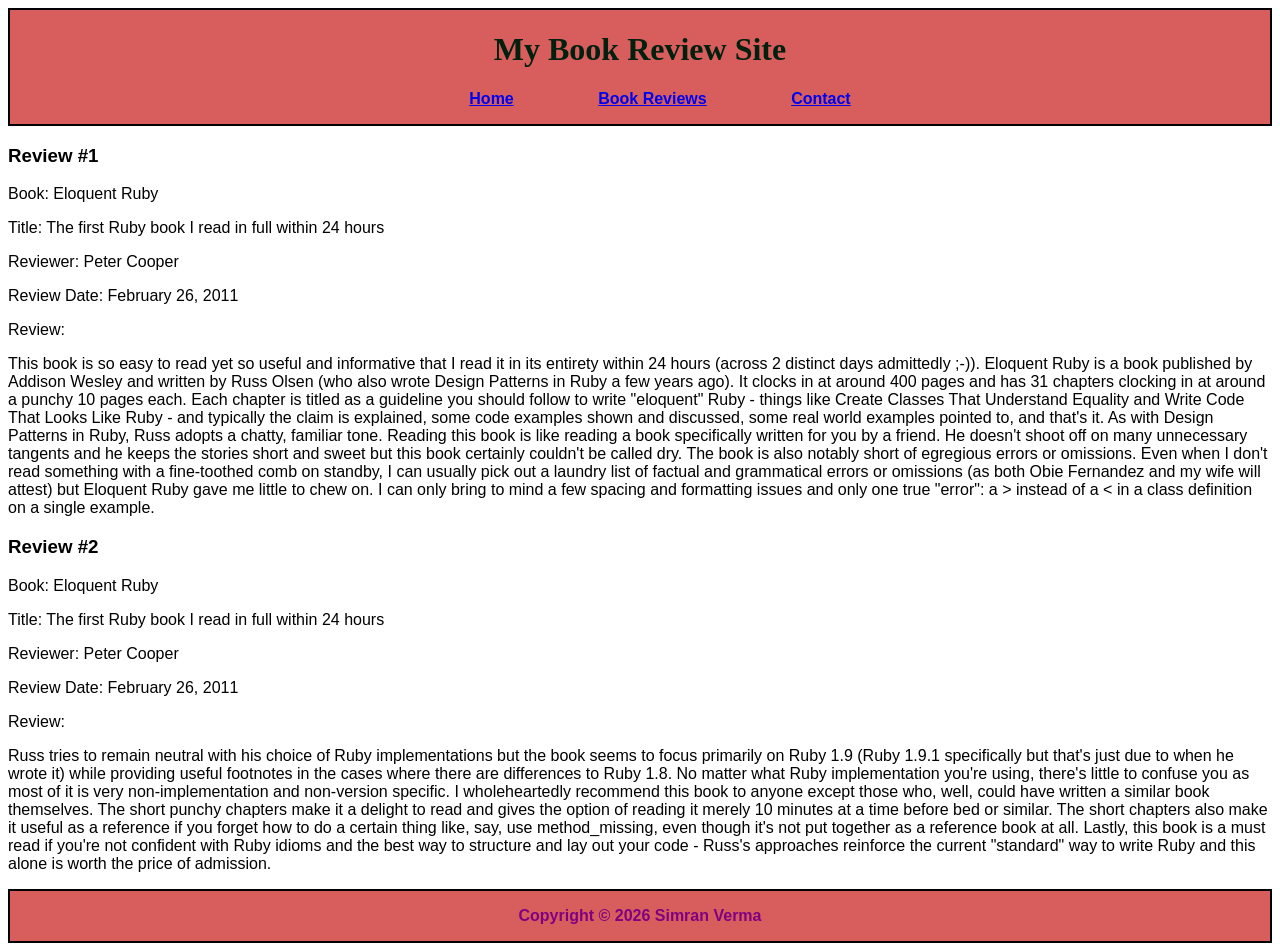
<file: pages/Review.html>
<!DOCTYPE html>
<html lang="en">
<head>
    <meta charset="UTF-8">
    <title>Book Review Site</title>
    <link rel="stylesheet" href="../styles/style.css">
    <link rel="stylesheet" href="../styles/review.css">

</head>
<body>
    <header>
        <h1>My Book Review Site</h1>
        <nav>
            <ul>
                <li><a href="index.html">Home</a></li>
                <li><a href="Review.html">Book Reviews</a></li>
                <li><a href="contact.html">Contact</a></li>
            </ul>
        </nav>
    </header>
    <main>
    <section>
        <article>
            <h3>Review #1 </h3>
            <p>Book: Eloquent Ruby</p>
            <p>Title: The first Ruby book I read in full within 24 hours</p>
            <p>Reviewer: Peter Cooper</p>
            <p>Review Date:  February 26, 2011</p>
            <p>Review:</p>
            <p>This book is so easy to read yet so useful and informative that I read it in its entirety within 24 hours (across 2 distinct days admittedly ;-)).
            Eloquent Ruby is a book published by Addison Wesley and written by Russ Olsen (who also wrote Design Patterns in Ruby a few years ago). It clocks in at around 400 pages and has 31 chapters clocking in at around a punchy 10 pages each. Each chapter is titled as a guideline you should follow to write "eloquent" Ruby - things like Create Classes That Understand Equality and Write Code That Looks Like Ruby - and typically the claim is explained, some code examples shown and discussed, some real world examples pointed to, and that's it. As with Design Patterns in Ruby, Russ adopts a chatty, familiar tone. Reading this book is like reading a book specifically written for you by a friend. He doesn't shoot off on many unnecessary tangents and he keeps the stories short and sweet but this book certainly couldn't be called dry.
            The book is also notably short of egregious errors or omissions. Even when I don't read something with a fine-toothed comb on standby, I can usually pick out a laundry list of factual and grammatical errors or omissions (as both Obie Fernandez and my wife will attest) but Eloquent Ruby gave me little to chew on. I can only bring to mind a few spacing and formatting issues and only one true "error": a > instead of a < in a class definition on a single example.</p>
        </article> 
        <article class="artcle2">
            <h3>Review #2</h3>
            <p>Book: Eloquent Ruby</p>
            <p>Title: The first Ruby book I read in full within 24 hours</p>
            <p>Reviewer: Peter Cooper</p>
            <p>Review Date:  February 26, 2011</p>
            <p>Review:</p>
            <p>Russ tries to remain neutral with his choice of Ruby implementations but the book seems to focus primarily on Ruby 1.9 (Ruby 1.9.1 specifically but that's just due to when he wrote it) while providing useful footnotes in the cases where there are differences to Ruby 1.8. No matter what Ruby implementation you're using, there's little to confuse you as most of it is very non-implementation and non-version specific.
            I wholeheartedly recommend this book to anyone except those who, well, could have written a similar book themselves. The short punchy chapters make it a delight to read and gives the option of reading it merely 10 minutes at a time before bed or similar. The short chapters also make it useful as a reference if you forget how to do a certain thing like, say, use method_missing, even though it's not put together as a reference book at all. Lastly, this book is a must read if you're not confident with Ruby idioms and the best way to structure and lay out your code - Russ's approaches reinforce the current "standard" way to write Ruby and this alone is worth the price of admission.</p>
        </article>  
    </section>
    </main>  
    <footer>
        <p>Copyright © 2026 Simran Verma</p>
    </footer>
</body>
</html>
</file>
<file: styles/style.css>
body {font-family: Arial, Helvetica, sans-serif;
    text-align: center;}

h1 {color: rgb(2, 32, 13);
    font-family:papyrus;}

li {display: inline;
    margin: 40px;
    font-family: Verdana, Geneva, Tahoma, sans-serif;}    

h2 {color: rgb(2, 3, 42);
    font-family:monospace;}   

header, footer {color: purple;
    font-weight: bold;
    border:solid black 2px;
    background-color: rgb(216, 94, 94);}

nav a:hover {color: green;}
</file>
<file: styles/review.css>
article {
    text-align: left;
    font-family:Verdana, Geneva, Tahoma, sans-serif;
}
</file>
